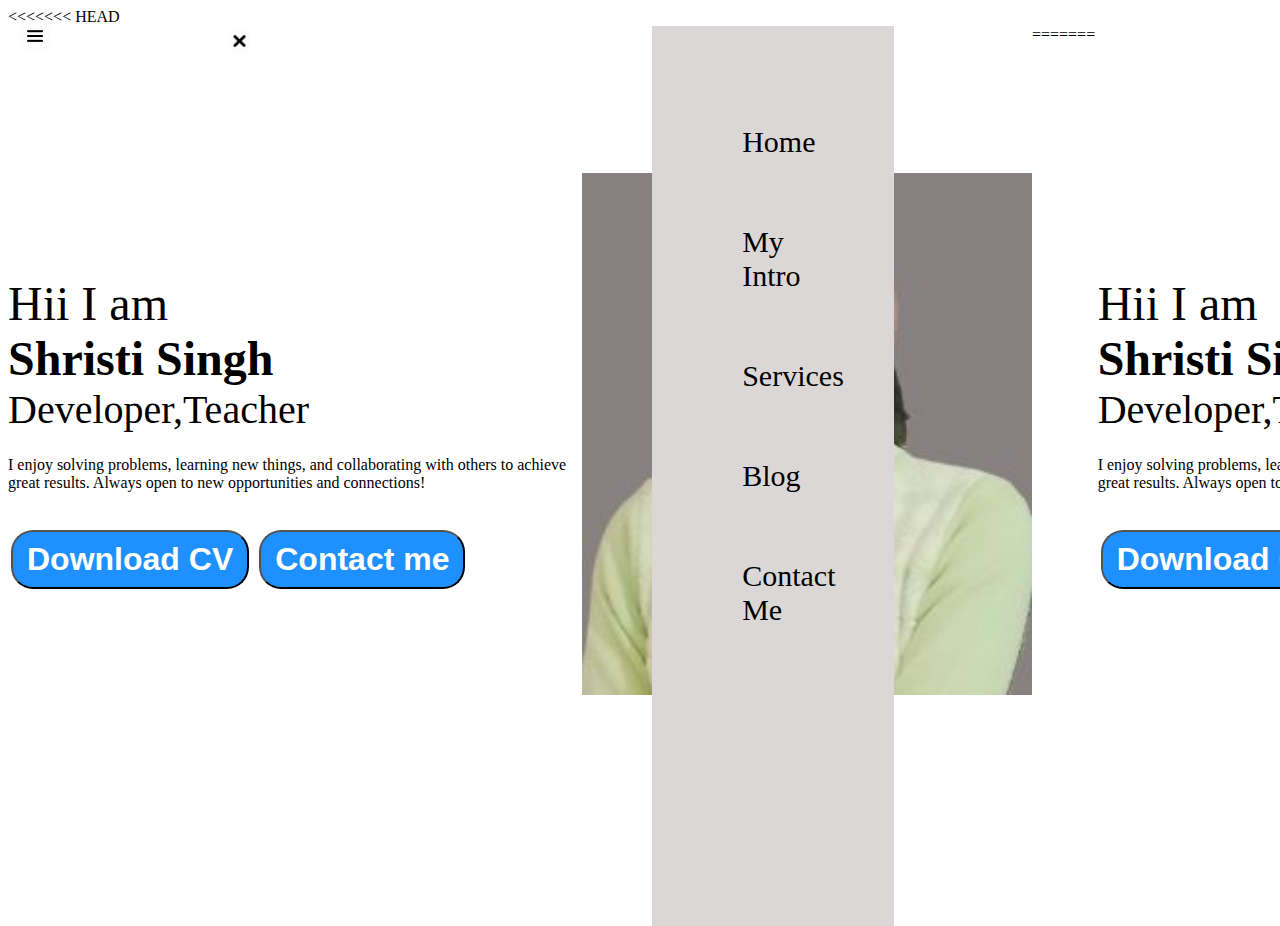
<file: index.html>
<<<<<<< HEAD
<!DOCTYPE html>
<html lang="en">
<head>
    <meta charset="UTF-8">
    <meta name="viewport" content="width=device-width, initial-scale=1.0">
    <title>Shristi Singh-Web Developer,Programmer,ML Enthusiast</title>
    <link rel="stylesheet" href="style.css">
</head>
<body>
    <div class="container">
    <div class="sidebar sidebarGo">
        
        <nav>
            <ul>
                <li><a href="/contact">Home</a></li>
                <li><a href="/intro.html">My Intro</a></li>
                <li><a href="/services.html">Services</a></li>
                <li><a href="/blog.html">Blog</a></li>
                <li><a href="/contact.html">Contact Me</a></li>
                
            </ul>
        </nav>
    </div>
    <div class="main">
        <div class="hamburger">
            <img class="ham" src="ham.png"alt=" " width="30" height="32" >
            <img  class="cross"src="cross.png"alt=" "width="21"height="22" >
        </div>
        <div class="InfoContainer">
        <div class="devInfo">
            <div class="hello">Hii I am</div>
            <div class="name">Shristi Singh</div>
            <div class="about">Developer,Teacher</div>
<div class="moreabout">I enjoy solving problems, learning new things, and collaborating with others to achieve great results. Always open to new opportunities and connections!</div>
            <div class="buttons">
                <a href="/cv.txt" target="_blank">
              <button class="btn">Download CV</button></a>
              <a href="/contact.html">
              <button class="btn">Contact me</button> </a> 
            </div>


        </div>
        
        <div class="devPic"><img src="/Shtisti.jpg "alt="Shristi Singh "></div>

    </div>
</div>
<script src="script.js"></script>
</body>
=======
<!DOCTYPE html>
<html lang="en">
<head>
    <meta charset="UTF-8">
    <meta name="viewport" content="width=device-width, initial-scale=1.0">
    <title>Shristi Singh-Web Developer,Programmer,ML Enthusiast</title>
    <link rel="stylesheet" href="style.css">
</head>
<body>
    <div class="container">
    <div class="sidebar sidebarGo">
        
        <nav>
            <ul>
                <li><a href="/contact">Home</a></li>
                <li><a href="/intro.html">My Intro</a></li>
                <li><a href="/services.html">Services</a></li>
                <li><a href="/blog.html">Blog</a></li>
                <li><a href="/contact.html">Contact Me</a></li>
                
            </ul>
        </nav>
    </div>
    <div class="main">
        <div class="hamburger">
            <img class="ham" src="ham.png"alt=" " width="30" height="32" >
            <img  class="cross"src="cross.png"alt=" "width="21"height="22" >
        </div>
        <div class="InfoContainer">
        <div class="devInfo">
            <div class="hello">Hii I am</div>
            <div class="name">Shristi Singh</div>
            <div class="about">Developer,Teacher</div>
<div class="moreabout">I enjoy solving problems, learning new things, and collaborating with others to achieve great results. Always open to new opportunities and connections!</div>
            <div class="buttons">
                <a href="/cv.txt" target="_blank">
              <button class="btn">Download CV</button></a>
              <a href="/contact.html">
              <button class="btn">Contact me</button> </a> 
            </div>


        </div>
        
        <div class="devPic"><img src="/Shtisti.jpg "alt="Shristi Singh "></div>

    </div>
</div>
<script src="script.js"></script>
</body>
>>>>>>> 3e21915 (1st commit)
</html>
</file>
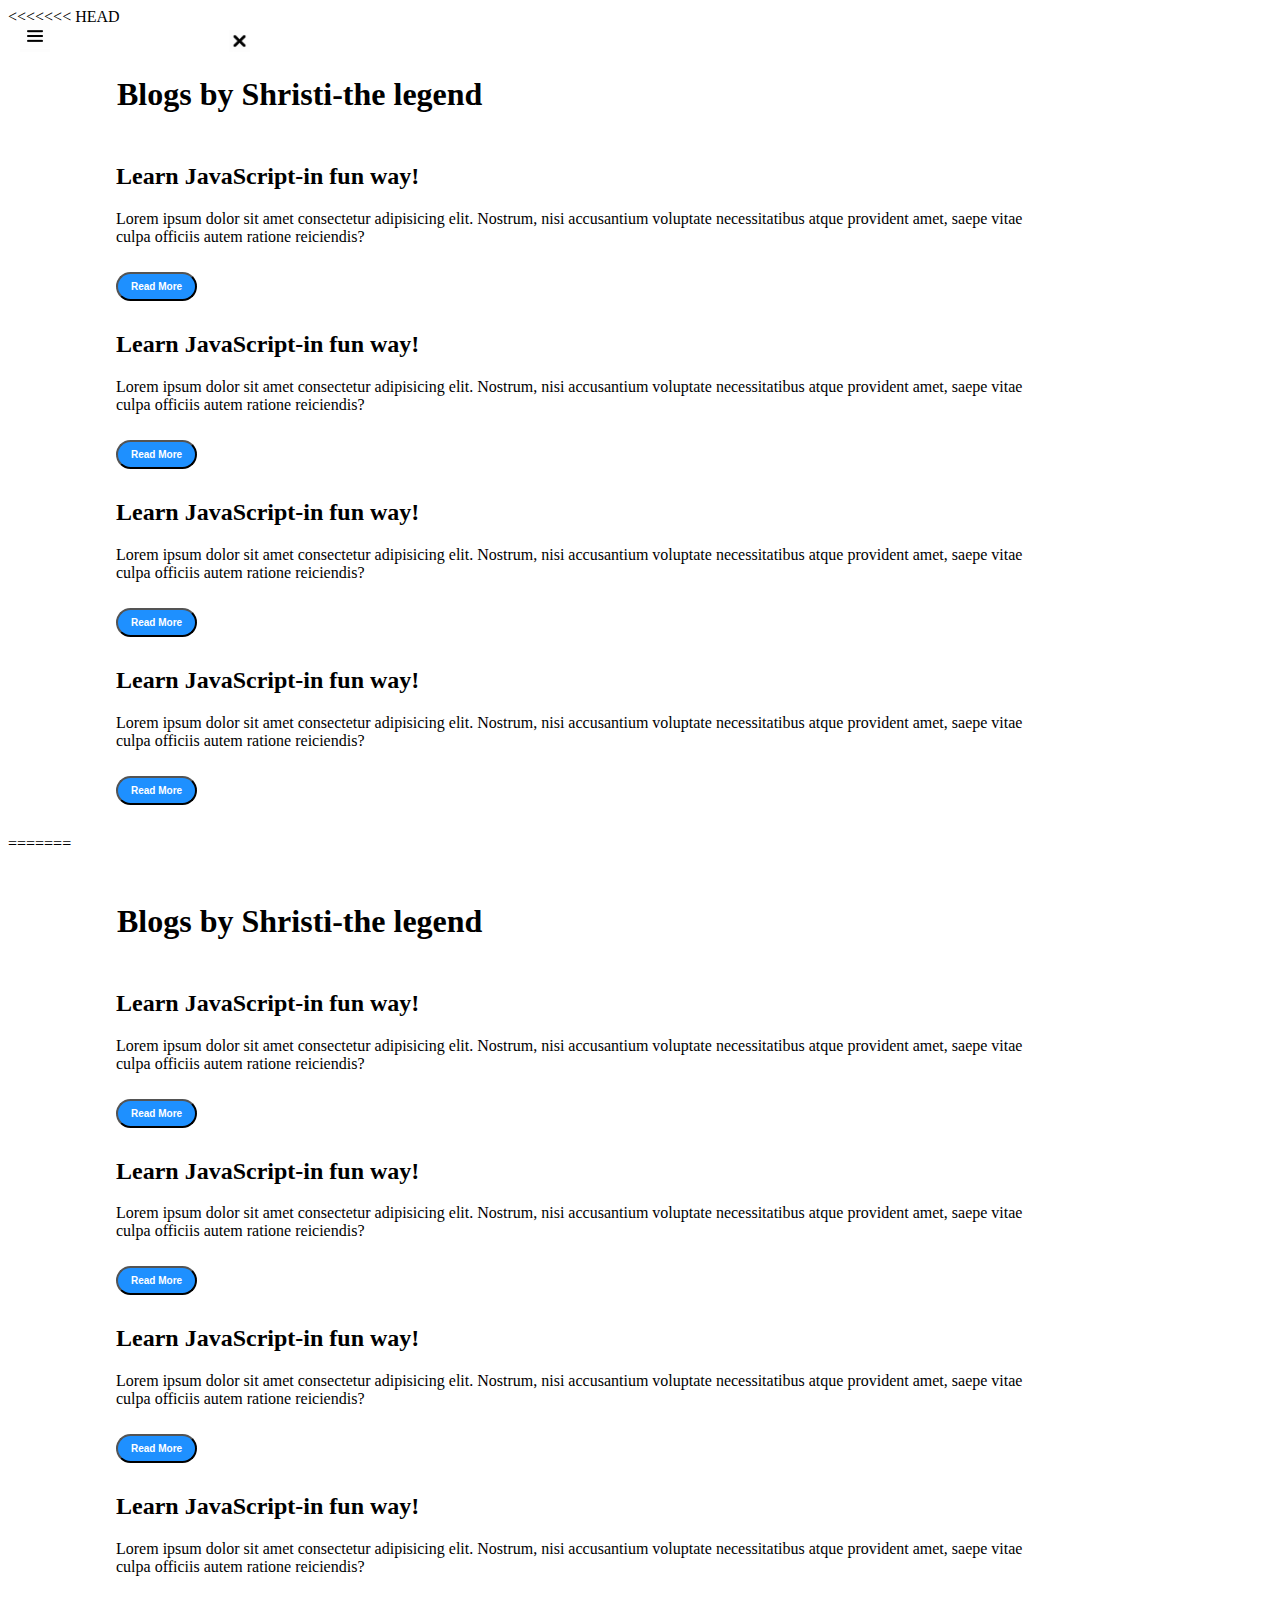
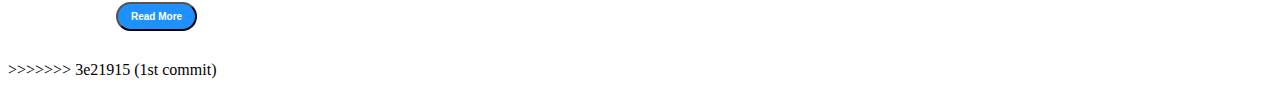
<file: blog.html>
<<<<<<< HEAD
<!DOCTYPE html>
<html lang="en">
<head>
    <meta charset="UTF-8">
    <meta name="viewport" content="width=device-width, initial-scale=1.0">
    <title>Shristi Singh-Web Developer,Programmer,ML Enthusiast</title>
    <link rel="stylesheet" href="style.css">
</head>
<body>
    <div class="container">
    <div class="sidebar sidebarGo">
        
        <nav>
            <ul>
                <li><a href="/contact">Home</a></li>
                <li><a href="/intro.html">My Intro</a></li>
                <li><a href="/services.html">Services</a></li>
                <li><a href="/blog.html">Blog</a></li>
                <li><a href="/contact.html">Contact Me</a></li>
                
            </ul>
        </nav>
    </div>
    <div class="main">
        <div class="hamburger">
            <img class="ham" src="ham.png"alt=" " width="30" height="32" >
            <img  class="cross"src="cross.png"alt=" "width="21"height="22" >
        </div>
        <div class="blogcontainer">
            <h1>Blogs by Shristi-the legend</h1>
        <div class="blogItem">
            <h2>Learn JavaScript-in fun way!</h2>
            <p>Lorem ipsum dolor sit amet consectetur adipisicing elit. Nostrum, nisi accusantium voluptate necessitatibus atque provident amet, saepe vitae culpa officiis autem ratione reiciendis?</p>
           <button class="btn btn-sm">Read More</button>
        </div>
        <div class="blogItem">
            <h2>Learn JavaScript-in fun way!</h2>
            <p>Lorem ipsum dolor sit amet consectetur adipisicing elit. Nostrum, nisi accusantium voluptate necessitatibus atque provident amet, saepe vitae culpa officiis autem ratione reiciendis?</p>
            <button class="btn btn-sm">Read More</button>
        </div>
        <div class="blogItem">
            <h2>Learn JavaScript-in fun way!</h2>
            <p>Lorem ipsum dolor sit amet consectetur adipisicing elit. Nostrum, nisi accusantium voluptate necessitatibus atque provident amet, saepe vitae culpa officiis autem ratione reiciendis?</p>
            <button class="btn btn-sm">Read More</button>
        </div>
        <div class="blogItem">
            <h2>Learn JavaScript-in fun way!</h2>
            <p>Lorem ipsum dolor sit amet consectetur adipisicing elit. Nostrum, nisi accusantium voluptate necessitatibus atque provident amet, saepe vitae culpa officiis autem ratione reiciendis?</p>
            <button class="btn btn-sm">Read More</button>
        </div>


        </div>
        
        
    </div>
</div>
<script src="script.js"></script
</body>
=======
<!DOCTYPE html>
<html lang="en">
<head>
    <meta charset="UTF-8">
    <meta name="viewport" content="width=device-width, initial-scale=1.0">
    <title>Shristi Singh-Web Developer,Programmer,ML Enthusiast</title>
    <link rel="stylesheet" href="style.css">
</head>
<body>
    <div class="container">
    <div class="sidebar sidebarGo">
        
        <nav>
            <ul>
                <li><a href="/contact">Home</a></li>
                <li><a href="/intro.html">My Intro</a></li>
                <li><a href="/services.html">Services</a></li>
                <li><a href="/blog.html">Blog</a></li>
                <li><a href="/contact.html">Contact Me</a></li>
                
            </ul>
        </nav>
    </div>
    <div class="main">
        <div class="hamburger">
            <img class="ham" src="ham.png"alt=" " width="30" height="32" >
            <img  class="cross"src="cross.png"alt=" "width="21"height="22" >
        </div>
        <div class="blogcontainer">
            <h1>Blogs by Shristi-the legend</h1>
        <div class="blogItem">
            <h2>Learn JavaScript-in fun way!</h2>
            <p>Lorem ipsum dolor sit amet consectetur adipisicing elit. Nostrum, nisi accusantium voluptate necessitatibus atque provident amet, saepe vitae culpa officiis autem ratione reiciendis?</p>
           <button class="btn btn-sm">Read More</button>
        </div>
        <div class="blogItem">
            <h2>Learn JavaScript-in fun way!</h2>
            <p>Lorem ipsum dolor sit amet consectetur adipisicing elit. Nostrum, nisi accusantium voluptate necessitatibus atque provident amet, saepe vitae culpa officiis autem ratione reiciendis?</p>
            <button class="btn btn-sm">Read More</button>
        </div>
        <div class="blogItem">
            <h2>Learn JavaScript-in fun way!</h2>
            <p>Lorem ipsum dolor sit amet consectetur adipisicing elit. Nostrum, nisi accusantium voluptate necessitatibus atque provident amet, saepe vitae culpa officiis autem ratione reiciendis?</p>
            <button class="btn btn-sm">Read More</button>
        </div>
        <div class="blogItem">
            <h2>Learn JavaScript-in fun way!</h2>
            <p>Lorem ipsum dolor sit amet consectetur adipisicing elit. Nostrum, nisi accusantium voluptate necessitatibus atque provident amet, saepe vitae culpa officiis autem ratione reiciendis?</p>
            <button class="btn btn-sm">Read More</button>
        </div>


        </div>
        
        
    </div>
</div>
<script src="script.js"></script
</body>
>>>>>>> 3e21915 (1st commit)
</html>
</file>
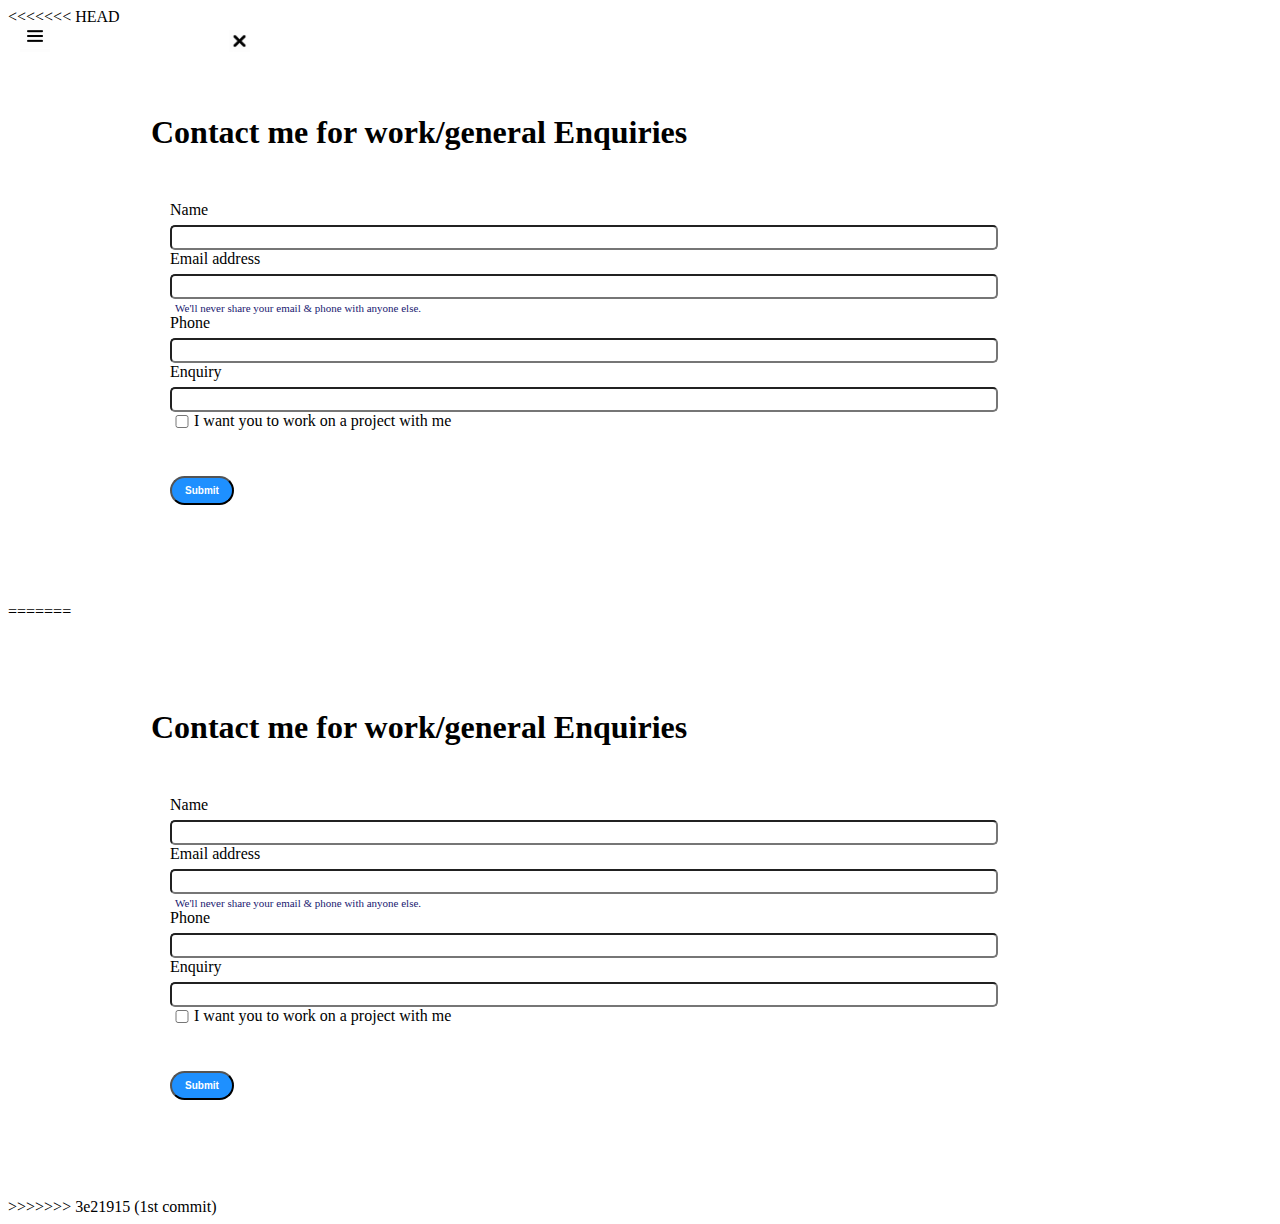
<file: contact.html>
<<<<<<< HEAD
<!DOCTYPE html>
<html lang="en">
<head>
    <meta charset="UTF-8">
    <meta name="viewport" content="width=device-width, initial-scale=1.0">
    <title>Shristi Singh-Web Developer,Programmer,ML Enthusiast</title>
    <link rel="stylesheet" href="style.css">
</head>
<body>
    <div class="container">
        
    <div class="sidebar sidebarGo">
        
        <nav>
            <ul>
                <li><a href="/contact">Home</a></li>
                <li><a href="/intro.html">My Intro</a></li>
                <li><a href="/services.html">Services</a></li>
                <li><a href="/blog.html">Blog</a></li>
                <li><a href="/contact.html">Contact Me</a></li>
                
            </ul>
        </nav>
    </div>
    <div class="main">
        <div class="hamburger">
            <img class="ham" src="ham.png"alt=" " width="30" height="32" >
            <img  class="cross"src="cross.png"alt=" "width="21"height="22" >
        </div>
       <div class="contactform">
        <h1>Contact me for work/general Enquiries</h1>
       <form>
        <div class="mb-3">
          <label for="clientemail" class="form-label">Name</label>
          <input type="name" class="form-control" id="clientemail" aria-describedby="emailHelp">
        </div>
        <div class="mb-3">
          <label for="clientemail" class="form-label">Email address</label>
          <input type="email" class="form-control" id="clientemail" aria-describedby="emailHelp">
          <div id="emailHelp" class="form-text">We'll never share your email & phone with anyone else.</div>
        </div>
        <div class="mb-3">
          <label for="clientphone" class="form-label">Phone</label>
          <input type="phone" class="form-control" id="clientphone">
        </div>
        <div class="mb-3">
            <label for="clientemail" class="form-label">Enquiry</label>
            <input type="name" class="form-control" id="clientemail" aria-describedby="emailHelp">
          </div>
        <div class="mb-3" id="form-check">
          <input type="checkbox" class="form-check-input" id="isclient">
          <label class="form-check-label" for="isclient">I want you to work on a project with me </label>
        </div>
        <div class="buttons"></div>
        <button type="submit" class="btn btn-sm">Submit</button>
      </form>
    </div>
    </div>
</div>
<script src="script.js"></script
</body>
=======
<!DOCTYPE html>
<html lang="en">
<head>
    <meta charset="UTF-8">
    <meta name="viewport" content="width=device-width, initial-scale=1.0">
    <title>Shristi Singh-Web Developer,Programmer,ML Enthusiast</title>
    <link rel="stylesheet" href="style.css">
</head>
<body>
    <div class="container">
        
    <div class="sidebar sidebarGo">
        
        <nav>
            <ul>
                <li><a href="/contact">Home</a></li>
                <li><a href="/intro.html">My Intro</a></li>
                <li><a href="/services.html">Services</a></li>
                <li><a href="/blog.html">Blog</a></li>
                <li><a href="/contact.html">Contact Me</a></li>
                
            </ul>
        </nav>
    </div>
    <div class="main">
        <div class="hamburger">
            <img class="ham" src="ham.png"alt=" " width="30" height="32" >
            <img  class="cross"src="cross.png"alt=" "width="21"height="22" >
        </div>
       <div class="contactform">
        <h1>Contact me for work/general Enquiries</h1>
       <form>
        <div class="mb-3">
          <label for="clientemail" class="form-label">Name</label>
          <input type="name" class="form-control" id="clientemail" aria-describedby="emailHelp">
        </div>
        <div class="mb-3">
          <label for="clientemail" class="form-label">Email address</label>
          <input type="email" class="form-control" id="clientemail" aria-describedby="emailHelp">
          <div id="emailHelp" class="form-text">We'll never share your email & phone with anyone else.</div>
        </div>
        <div class="mb-3">
          <label for="clientphone" class="form-label">Phone</label>
          <input type="phone" class="form-control" id="clientphone">
        </div>
        <div class="mb-3">
            <label for="clientemail" class="form-label">Enquiry</label>
            <input type="name" class="form-control" id="clientemail" aria-describedby="emailHelp">
          </div>
        <div class="mb-3" id="form-check">
          <input type="checkbox" class="form-check-input" id="isclient">
          <label class="form-check-label" for="isclient">I want you to work on a project with me </label>
        </div>
        <div class="buttons"></div>
        <button type="submit" class="btn btn-sm">Submit</button>
      </form>
    </div>
    </div>
</div>
<script src="script.js"></script
</body>
>>>>>>> 3e21915 (1st commit)
</html>
</file>
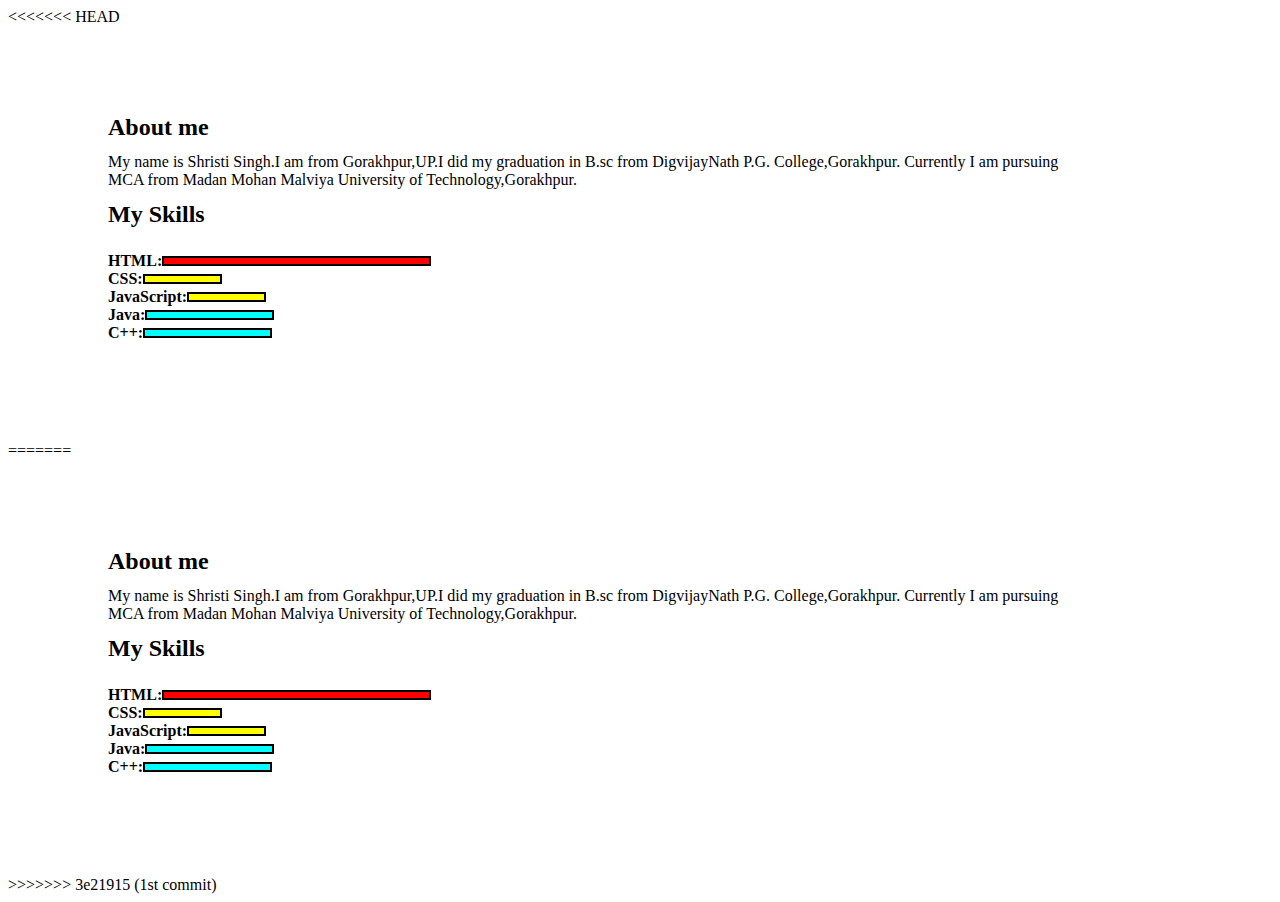
<file: intro.html>
<<<<<<< HEAD
<!DOCTYPE html>
<html lang="en">
<head>
    <meta charset="UTF-8">
    <meta name="viewport" content="width=device-width, initial-scale=1.0">
    <title>Shristi Singh-Web Developer,Programmer,ML Enthusiast</title>
    <link rel="stylesheet" href="style.css">
</head>
<body>
    <div class="container">
        <div class="sidebar sidebarGo">
    
        
        <nav>
            <ul>
                <li><a href="/contact">Home</a></li>
                <li><a href="/intro.html">My Intro</a></li>
                <li><a href="/services.html">Services</a></li>
                <li><a href="/blog.html">Blog</a></li>
                <li><a href="/contact.html">Contact Me</a></li>
                
            </ul>
        </nav>
    </div>
    <div class="main">
        <div class="intro">

        
        
           <h2>About me</h2> 
            <p>My name is Shristi Singh.I am from Gorakhpur,UP.I did my graduation in B.sc from DigvijayNath P.G. College,Gorakhpur. Currently I am pursuing MCA from Madan Mohan Malviya University of Technology,Gorakhpur. </p>
         <h2>My Skills</h2>
         <div class="skillcontainer">
          <div class="skillItem"> HTML: <div class="skill"></div></div>
           <div class="skillItem">CSS: <div class="skill t5"></div></div>
           <div class="skillItem">JavaScript: <div class="skill t5"></div></div>
           <div class="skillItem">Java: <div class="skill fifty"></div></div>
           <div class="skillItem">C++: <div class="skill fifty"></div></div>
           
         
         </div>
         <!-- TODO: Create a gallery for my projects -->
        </div>

    </div>
</div>
<script src="script.js"></script
</body>
=======
<!DOCTYPE html>
<html lang="en">
<head>
    <meta charset="UTF-8">
    <meta name="viewport" content="width=device-width, initial-scale=1.0">
    <title>Shristi Singh-Web Developer,Programmer,ML Enthusiast</title>
    <link rel="stylesheet" href="style.css">
</head>
<body>
    <div class="container">
        <div class="sidebar sidebarGo">
    
        
        <nav>
            <ul>
                <li><a href="/contact">Home</a></li>
                <li><a href="/intro.html">My Intro</a></li>
                <li><a href="/services.html">Services</a></li>
                <li><a href="/blog.html">Blog</a></li>
                <li><a href="/contact.html">Contact Me</a></li>
                
            </ul>
        </nav>
    </div>
    <div class="main">
        <div class="intro">

        
        
           <h2>About me</h2> 
            <p>My name is Shristi Singh.I am from Gorakhpur,UP.I did my graduation in B.sc from DigvijayNath P.G. College,Gorakhpur. Currently I am pursuing MCA from Madan Mohan Malviya University of Technology,Gorakhpur. </p>
         <h2>My Skills</h2>
         <div class="skillcontainer">
          <div class="skillItem"> HTML: <div class="skill"></div></div>
           <div class="skillItem">CSS: <div class="skill t5"></div></div>
           <div class="skillItem">JavaScript: <div class="skill t5"></div></div>
           <div class="skillItem">Java: <div class="skill fifty"></div></div>
           <div class="skillItem">C++: <div class="skill fifty"></div></div>
           
         
         </div>
         <!-- TODO: Create a gallery for my projects -->
        </div>

    </div>
</div>
<script src="script.js"></script
</body>
>>>>>>> 3e21915 (1st commit)
</html>
</file>
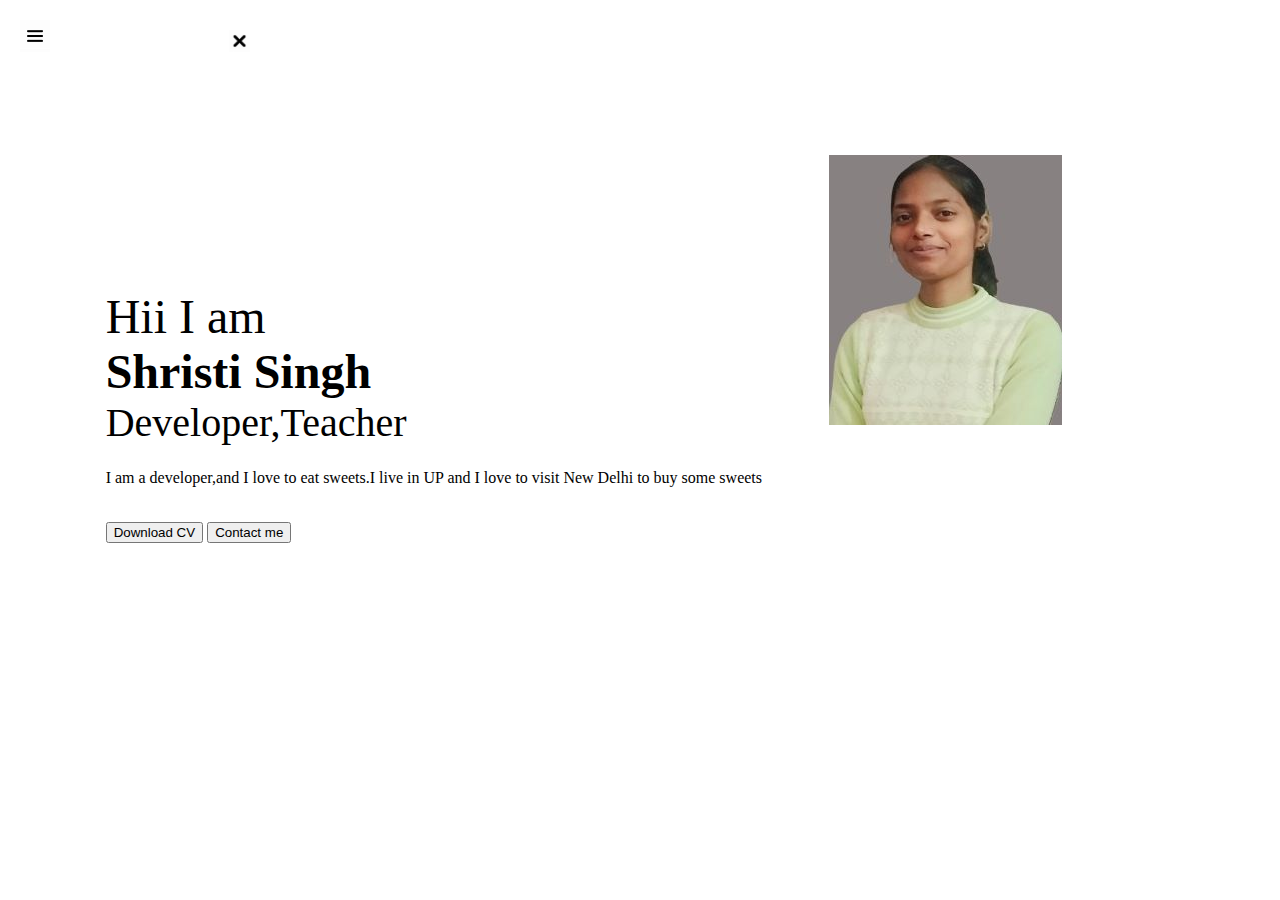
<file: services.html>
<!DOCTYPE html>
<html lang="en">
<head>
    <meta charset="UTF-8">
    <meta name="viewport" content="width=device-width, initial-scale=1.0">
    <title>Shristi Singh-Web Developer,Programmer,ML Enthusiast</title>
    <link rel="stylesheet" href="style.css">
</head>
<body>
    <div class="container">
    <div class="sidebar sidebarGo">
        
        <nav>
            <ul>
                <li><a href="/contact">Home</a></li>
                <li><a href="/intro.html">My Intro</a></li>
                <li><a href="/services.html">Services</a></li>
                <li><a href="/blog.html">Blog</a></li>
                <li><a href="/contact.html">Contact Me</a></li>
                
            </ul>
        </nav>
    </div>
    <div class="main">
        <div class="hamburger">
            <img class="ham" src="ham.png"alt=" " width="30" height="32" >
            <img  class="cross"src="cross.png"alt=" "width="21"height="22" >
        </div>
        <div class="InfoContainer">
        <div class="devInfo">
            <div class="hello">Hii I am</div>
            <div class="name">Shristi Singh</div>
            <div class="about">Developer,Teacher</div>
<div class="moreabout">I am a developer,and I love to eat sweets.I live in UP and I love to visit New Delhi to buy some sweets</div>
            <div class="buttons">
              <button>Download CV</button>
              <button>Contact me</button>  
            </div>


        </div>
        
        <div class="devPic"><img src="/Shtisti.jpg "alt="Shristi Singh "></div>

    </div>
</div>
<script src="script.js"></script
</body>
</html>
</file>
<file: style.css>
<<<<<<< HEAD

@import url('https://fonts.googleapis.com/css2?family=Atkinson+Hyperlegible+Next:ital,wght@0,200..800;1,200..800&family=Open+Sans:ital,wght@0,300..800;1,300..800&family=Rubik:ital,wght@0,300..900;1,300..900&display=swap');

@import url('https://fonts.googleapis.com/css2?family=Atkinson+Hyperlegible+Next:ital,wght@0,200..800;1,200..800&family=Open+Sans:ital,wght@0,300..800;1,300..800&family=Rubik:ital,wght@0,300..900;1,300..900&family=Source+Code+Pro:ital,wght@0,200..900;1,200..900&display=swap');

@import url('https://fonts.googleapis.com/css2?family=Atkinson+Hyperlegible+Next:ital,wght@0,200..800;1,200..800&family=Fira+Sans:ital,wght@0,100;0,200;0,300;0,400;0,500;0,600;0,700;0,800;0,900;1,100;1,200;1,300;1,400;1,500;1,600;1,700;1,800;1,900&family=Open+Sans:ital,wght@0,300..800;1,300..800&family=Rubik:ital,wght@0,300..900;1,300..900&family=Source+Code+Pro:ital,wght@0,200..900;1,200..900&display=swap');


*{
   margin: 0;
   padding: 0;
}
.sidebar{
    position:absolute;
 background-color:rgb(219, 215, 215);
 font-family: "Fira Sans", serif;
/* width: 434px; */
 height:100vh;
 transition: transform 0.3s ease-in ;
}
.sidebar nav{
    padding:50px;
}
.sidebar nav li{
    list-style: none;
    font-size: 30px;
    padding:33px 0;
}
.sidebar nav li a{
    text-decoration: none;
    color:black;
}
.main{
    /* background-color: yellow; */
    width:90vw;
}
.container{
    display: flex;
    
}
.InfoContainer{
    /* background-color: rgb(255, 0, 170); */
    height:58vh;
    width:80vw;
    margin:147px auto;
    display:flex;
    justify-content: space-around;


}
.devInfo{
    font-size: 16px;
   display:flex;
   justify-content: center;
   flex-direction: column;
   font-family: "Source Code Pro", serif;

}
.hello{
   font-size: 3em;
} 
.name{
  font-size: 3em;
  font-weight: bold;
  font-family: "Fira Sans", serif;
}
.about{
  font-size:2.5em; 
}
.moreabout{
    font: size 2em; ;
    margin-top:23px ;
    font-family: "Fira Sans", serif;
}

.buttons{
    margin-top:2.2em;
    font-size: 16px;
}
.btn{
    padding:9px 14px;
    border-radius: 22px;
    color:white;
    background-color: dodgerblue;
    font-weight: bold;
    font-size:2em;
    margin:3 3px;
    cursor:pointer;

}
.btn-sm{
    font-size:10px;
    padding:7px 13px;
    margin:10px 0;
}
.btn :hover{
    background-color:white;
    color: dodgerblue;
}
.devpic img{
    height: 58vh;
    
}

.contactform {
    padding: 0 34px;
    font-family: "Fira Sans", serif; 
    margin: 88px;

}
.contactform h1{
    font-family: "Source Code Pro", serif;
    /* padding: 12px 0; */
    
}
.contactform form div{
   padding: 10 px 0;
   display:flex;
   flex-direction: column;
} 
.contactform form div input{
    /* width: 26vw; */
    border-radius: 5px;
    margin:6px 0 0 0 ;
    padding:3px; 
} 
.contactform form {
 margin: 0 40px;
} 

#emailHelp{
    font-size:11px;
    color:midnightblue;
    margin:0 5px;
    padding:3px 0 0 0;
}
#form-check {
 flex-direction: row;
}
#form-check input{
  width: 24px;
  margin:3px 0;
}
.blogItem{
  margin:20px;
  font-family: "Fira Sans", serif; 
  
     }
.blogContainer{
 margin: 0  88px;
 }

 h1{
    font-family: "Fira Sans", serif;
    margin: 50px 21px;
 }
 p{
    font-family: "Source Code Pro", serif;
}
.intro{
    margin: 88px;
}
.intro h2{
    font-family: "Fira Sans", serif;
    margin: 12px; 
}
.intro p{
    font-family: "Source Code Pro", serif;
    margin: 12px; 
}
.skillcontainer{
    padding:12px;
}
.skillItem{
    display:flex;
    align-items: center;
    font-family: "Source Code Pro", serif;
    font-weight: 900;
}
.skill{
  width:265px;
  height:6px;
  background-color: red; 
  border:2px solid black; 
}
.hundred{
    width:265px;
    background-color: blueviolet;
    
}
.fifty{
    width:125px;
    background-color: aqua;

}
.t5{
    width:75px;
    background-color: yellow;
}
.sidebarGo{
    transform: translate(-443px, 0px);
    position:absolute;
}
.hamburger{
  position:absolute;
  cursor:pointer;
  top:10px;
  left:10px;
}
.ham{
    margin-top:10px ;
    margin-left: 10px;
}
.cross{
   margin-left: 175px; 
   margin-top: 10px;
}
@media(max-width:1615) {
    /* *{
    background-color:rgb(169, 140, 140);
    } */
     .buttons{
        font-size:6px;
     }
     .devInfo{
        font-size: 10px;
     }
     .decpic{
       display:none; 
     }
     .intro,.blogContainer,.contactform{
        margin:50px 8px;
     }
}
.
/* .sidebar{
    transform: translate(-443px, 0px);
    position:absolute;
} */
=======

@import url('https://fonts.googleapis.com/css2?family=Atkinson+Hyperlegible+Next:ital,wght@0,200..800;1,200..800&family=Open+Sans:ital,wght@0,300..800;1,300..800&family=Rubik:ital,wght@0,300..900;1,300..900&display=swap');

@import url('https://fonts.googleapis.com/css2?family=Atkinson+Hyperlegible+Next:ital,wght@0,200..800;1,200..800&family=Open+Sans:ital,wght@0,300..800;1,300..800&family=Rubik:ital,wght@0,300..900;1,300..900&family=Source+Code+Pro:ital,wght@0,200..900;1,200..900&display=swap');

@import url('https://fonts.googleapis.com/css2?family=Atkinson+Hyperlegible+Next:ital,wght@0,200..800;1,200..800&family=Fira+Sans:ital,wght@0,100;0,200;0,300;0,400;0,500;0,600;0,700;0,800;0,900;1,100;1,200;1,300;1,400;1,500;1,600;1,700;1,800;1,900&family=Open+Sans:ital,wght@0,300..800;1,300..800&family=Rubik:ital,wght@0,300..900;1,300..900&family=Source+Code+Pro:ital,wght@0,200..900;1,200..900&display=swap');


*{
   margin: 0;
   padding: 0;
}
.sidebar{
    position:absolute;
 background-color:rgb(219, 215, 215);
 font-family: "Fira Sans", serif;
/* width: 434px; */
 height:100vh;
 transition: transform 0.3s ease-in ;
}
.sidebar nav{
    padding:50px;
}
.sidebar nav li{
    list-style: none;
    font-size: 30px;
    padding:33px 0;
}
.sidebar nav li a{
    text-decoration: none;
    color:black;
}
.main{
    /* background-color: yellow; */
    width:90vw;
}
.container{
    display: flex;
    
}
.InfoContainer{
    /* background-color: rgb(255, 0, 170); */
    height:58vh;
    width:80vw;
    margin:147px auto;
    display:flex;
    justify-content: space-around;


}
.devInfo{
    font-size: 16px;
   display:flex;
   justify-content: center;
   flex-direction: column;
   font-family: "Source Code Pro", serif;

}
.hello{
   font-size: 3em;
} 
.name{
  font-size: 3em;
  font-weight: bold;
  font-family: "Fira Sans", serif;
}
.about{
  font-size:2.5em; 
}
.moreabout{
    font: size 2em; ;
    margin-top:23px ;
    font-family: "Fira Sans", serif;
}

.buttons{
    margin-top:2.2em;
    font-size: 16px;
}
.btn{
    padding:9px 14px;
    border-radius: 22px;
    color:white;
    background-color: dodgerblue;
    font-weight: bold;
    font-size:2em;
    margin:3 3px;
    cursor:pointer;

}
.btn-sm{
    font-size:10px;
    padding:7px 13px;
    margin:10px 0;
}
.btn :hover{
    background-color:white;
    color: dodgerblue;
}
.devpic img{
    height: 58vh;
    
}

.contactform {
    padding: 0 34px;
    font-family: "Fira Sans", serif; 
    margin: 88px;

}
.contactform h1{
    font-family: "Source Code Pro", serif;
    /* padding: 12px 0; */
    
}
.contactform form div{
   padding: 10 px 0;
   display:flex;
   flex-direction: column;
} 
.contactform form div input{
    /* width: 26vw; */
    border-radius: 5px;
    margin:6px 0 0 0 ;
    padding:3px; 
} 
.contactform form {
 margin: 0 40px;
} 

#emailHelp{
    font-size:11px;
    color:midnightblue;
    margin:0 5px;
    padding:3px 0 0 0;
}
#form-check {
 flex-direction: row;
}
#form-check input{
  width: 24px;
  margin:3px 0;
}
.blogItem{
  margin:20px;
  font-family: "Fira Sans", serif; 
  
     }
.blogContainer{
 margin: 0  88px;
 }

 h1{
    font-family: "Fira Sans", serif;
    margin: 50px 21px;
 }
 p{
    font-family: "Source Code Pro", serif;
}
.intro{
    margin: 88px;
}
.intro h2{
    font-family: "Fira Sans", serif;
    margin: 12px; 
}
.intro p{
    font-family: "Source Code Pro", serif;
    margin: 12px; 
}
.skillcontainer{
    padding:12px;
}
.skillItem{
    display:flex;
    align-items: center;
    font-family: "Source Code Pro", serif;
    font-weight: 900;
}
.skill{
  width:265px;
  height:6px;
  background-color: red; 
  border:2px solid black; 
}
.hundred{
    width:265px;
    background-color: blueviolet;
    
}
.fifty{
    width:125px;
    background-color: aqua;

}
.t5{
    width:75px;
    background-color: yellow;
}
.sidebarGo{
    transform: translate(-443px, 0px);
    position:absolute;
}
.hamburger{
  position:absolute;
  cursor:pointer;
  top:10px;
  left:10px;
}
.ham{
    margin-top:10px ;
    margin-left: 10px;
}
.cross{
   margin-left: 175px; 
   margin-top: 10px;
}
@media(max-width:1615) {
    /* *{
    background-color:rgb(169, 140, 140);
    } */
     .buttons{
        font-size:6px;
     }
     .devInfo{
        font-size: 10px;
     }
     .decpic{
       display:none; 
     }
     .intro,.blogContainer,.contactform{
        margin:50px 8px;
     }
}
.
/* .sidebar{
    transform: translate(-443px, 0px);
    position:absolute;
} */
>>>>>>> 3e21915 (1st commit)
</file>
